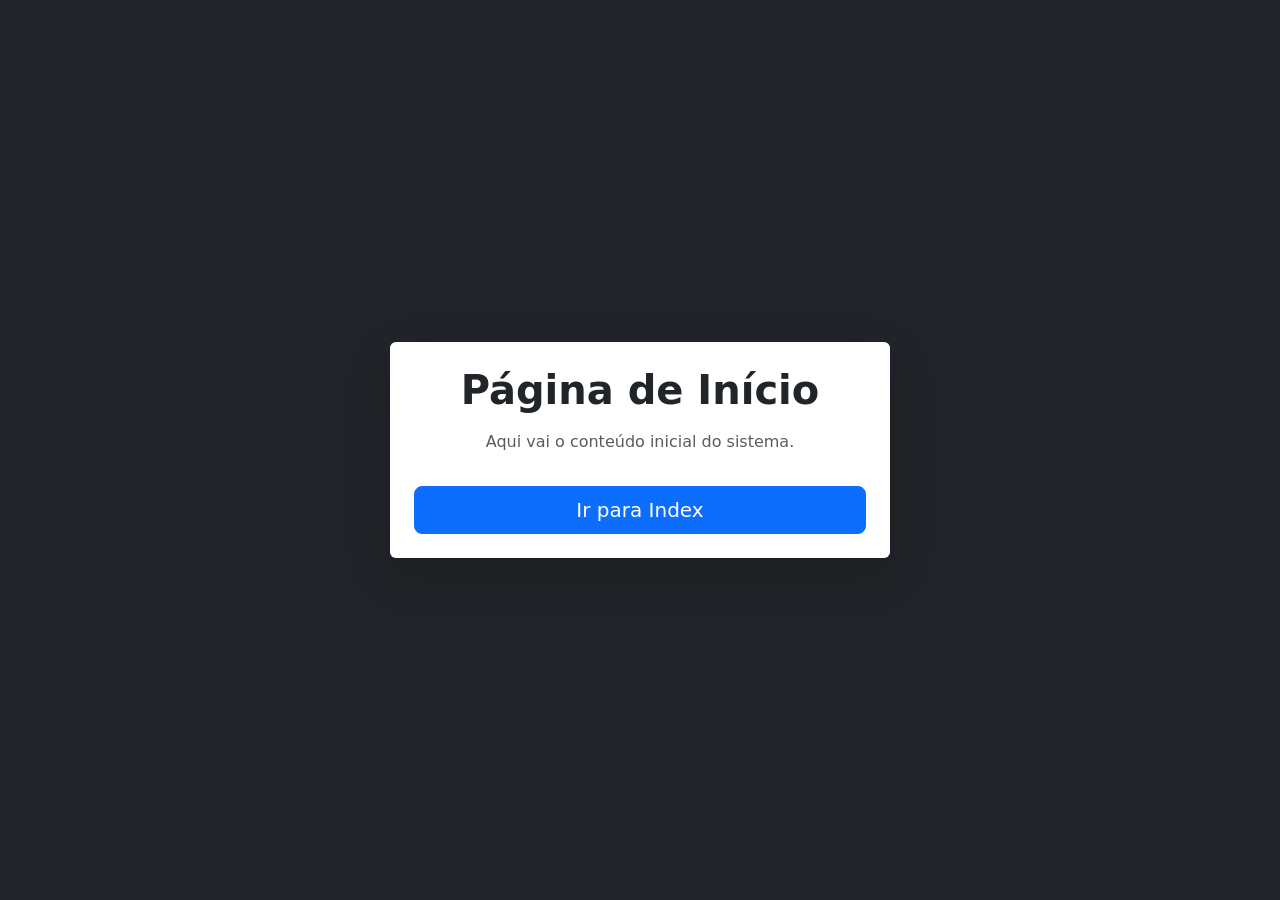
<file: projeto_sala_de_aula_ronan/templates/inicio.html>
<!DOCTYPE html>
<!-- Define que o documento usa HTML5 -->

<html lang="pt-BR">
<!-- Início do documento HTML e define o idioma como português do Brasil -->

<head>
  <meta charset="UTF-8">
  <!-- Define a codificação de caracteres como UTF-8 (suporta acentos e caracteres especiais) -->

  <meta name="viewport" content="width=device-width, initial-scale=1.0">
  <!-- Faz a página se adaptar corretamente a dispositivos móveis (responsividade) -->

  <title>Página Início</title>
  <!-- Título que aparece na aba do navegador -->

  <!-- Bootstrap -->
  <link href="https://cdn.jsdelivr.net/npm/bootstrap@5.3.2/dist/css/bootstrap.min.css" rel="stylesheet">
  <!-- Importa o CSS do Bootstrap para usar estilos prontos como botões, containers, etc -->
</head>

<body class="bg-dark d-flex align-items-center justify-content-center vh-100">
<!-- 
bg-dark → fundo escuro
d-flex → ativa o sistema flexbox
align-items-center → centraliza verticalmente
justify-content-center → centraliza horizontalmente
vh-100 → altura da tela inteira (100% da viewport)
-->

  <div class="container">
  <!-- Container do Bootstrap que centraliza e organiza o conteúdo -->

    <div class="card shadow-lg border-0 mx-auto text-center p-4" style="max-width: 500px;">
    <!-- 
    card → cria um cartão visual do Bootstrap
    shadow-lg → adiciona uma sombra grande
    border-0 → remove a borda padrão
    mx-auto → centraliza horizontalmente
    text-center → centraliza o texto
    p-4 → adiciona espaçamento interno
    max-width:500px → limita a largura do card
    -->

      <h1 class="mb-3 fw-bold">Página de Início</h1>
      <!-- 
      mb-3 → margem inferior
      fw-bold → deixa o texto em negrito
      -->

      <p class="text-muted">
      <!-- text-muted deixa o texto mais suave (cinza claro) -->
        Aqui vai o conteúdo inicial do sistema.
      </p>

      <a href="/index" class="btn btn-primary btn-lg mt-3">
      <!-- 
      a → link de navegação
      href="/index" → direciona para a página index
      btn → transforma em botão
      btn-primary → cor principal do Bootstrap (azul)
      btn-lg → botão grande
      mt-3 → margem superior
      -->
        Ir para Index
      </a>

    </div>
  </div>

</body>
</html>
</file>
